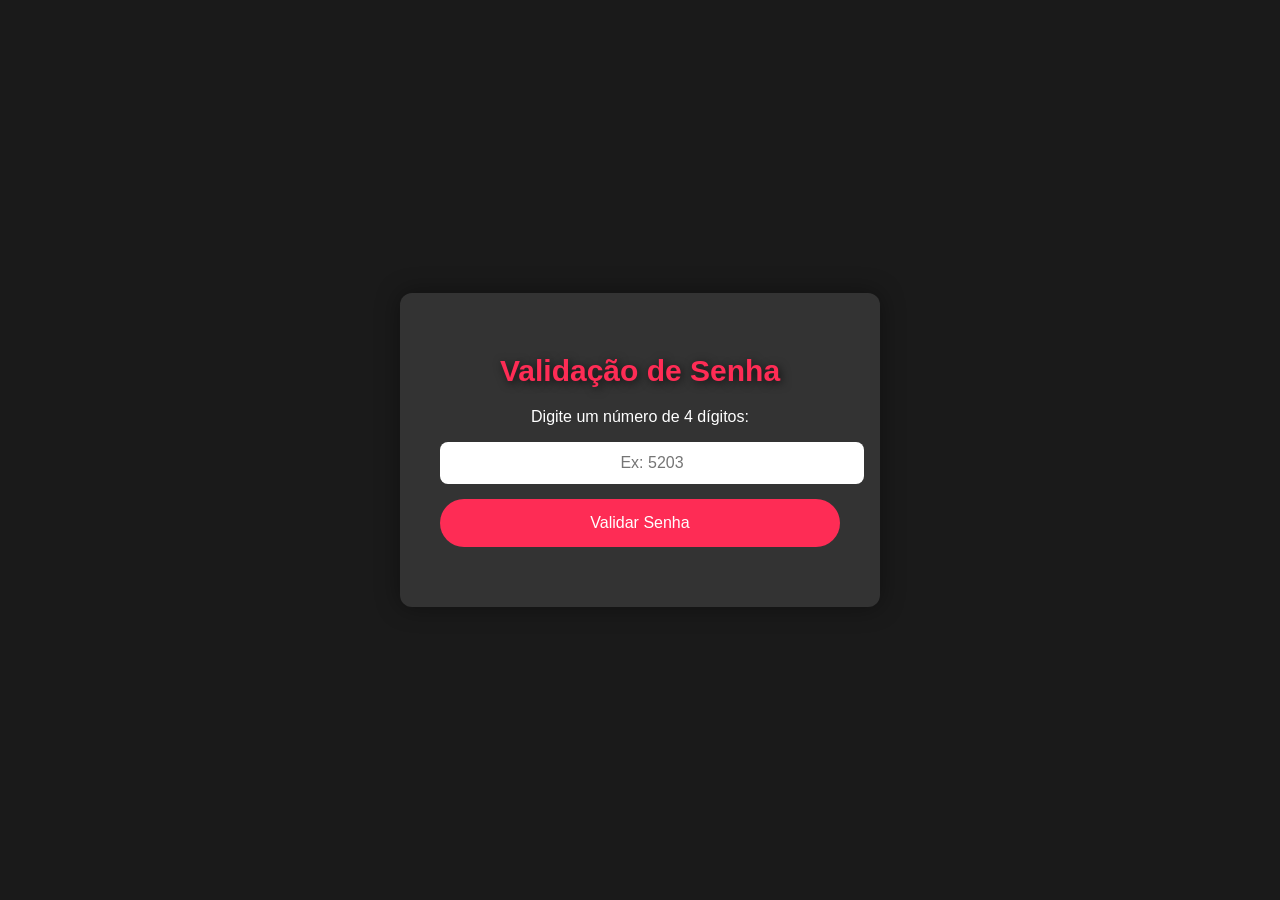
<file: src/main/java/First_Exercice.html>
<!DOCTYPE html>
<html lang="pt-BR">
<head>
    <meta charset="UTF-8">
    <title>Validação de Senha</title>
    <style>
        body {
            font-family: 'Roboto', sans-serif;
            background-color: #1a1a1a;
            color: #fff;
            display: flex;
            justify-content: center;
            align-items: center;
            height: 100vh;
            margin: 0;
        }

        .container {
            background-color: #333;
            padding: 40px;
            border-radius: 12px;
            box-shadow: 0 0 25px rgba(0, 0, 0, 0.4);
            text-align: center;
            max-width: 400px;
            width: 90%;
            transition: transform 0.3s ease;
        }

        .container:hover {
            transform: scale(1.05);
        }

        h1 {
            margin-bottom: 20px;
            font-size: 30px;
            font-weight: bold;
            color: #fe2c55;
            text-shadow: 2px 2px 10px rgba(0, 0, 0, 0.7);
        }

        input {
            padding: 12px;
            margin-bottom: 15px;
            width: 100%;
            font-size: 16px;
            border-radius: 8px;
            border: none;
            outline: none;
            text-align: center;
        }

        button {
            padding: 15px 30px;
            font-size: 16px;
            background-color: #fe2c55;
            color: white;
            border: none;
            border-radius: 50px;
            cursor: pointer;
            width: 100%;
            transition: background-color 0.3s, transform 0.3s;
        }

        button:hover {
            background-color: #f7245c;
            transform: scale(1.05);
        }

        #resultado, #quantidadeSenhas {
            margin-top: 20px;
            font-size: 18px;
            font-weight: bold;
        }

        #resultado {
            color: #00c6ff;
        }

        #quantidadeSenhas {
            color: #ffa500;
        }
    </style>
</head>

<body>

<div class="container">
    <h1>Validação de Senha</h1>
    <p>Digite um número de 4 dígitos:</p>

    <input type="text" id="senha" maxlength="4" placeholder="Ex: 5203">

    <button onclick="validarSenha()">Validar Senha</button>

    <p id="resultado"></p>
    <p id="quantidadeSenhas"></p>
</div>

<script>
    function validarSenha() {
        const senha = document.getElementById('senha').value;
        const resultado = document.getElementById('resultado');
        const quantidadeSenhas = document.getElementById('quantidadeSenhas');

        if (senha.length !== 4 || isNaN(senha)) {
            resultado.textContent = "Por favor, insira exatamente 4 números.";
            resultado.style.color = "#ff4d4d"; // vermelho
            quantidadeSenhas.textContent = "";
            return;
        }

        const digitos = senha.split('').map(Number);

        const todosDiferentes = new Set(digitos).size === 4;
        const soma = digitos.reduce((a, b) => a + b, 0);
        const terminaComZero = digitos[3] === 0;

        if (todosDiferentes && soma === 10 && terminaComZero) {
            resultado.textContent = "Senha válida!";
            resultado.style.color = "#00c6ff"; // azul claro

            // Agora sim calcular e mostrar quantas senhas possíveis existem
            let totalSenhas = 0;
            for (let d1 = 0; d1 <= 9; d1++) {
                for (let d2 = 0; d2 <= 9; d2++) {
                    for (let d3 = 0; d3 <= 9; d3++) {
                        for (let d4 = 0; d4 <= 9; d4++) {
                            const senhaArray = [d1, d2, d3, d4];
                            const setDigitos = new Set(senhaArray);
                            const somaAtual = d1 + d2 + d3 + d4;

                            if (setDigitos.size === 4 && somaAtual === 10 && d4 === 0) {
                                totalSenhas++;
                            }
                        }
                    }
                }
            }
            quantidadeSenhas.textContent = `Existem ${totalSenhas} senhas possíveis.`;
        } else {
            resultado.textContent = "Senha inválida! Verifique as regras.";
            resultado.style.color = "#ff4d4d"; // vermelho
            quantidadeSenhas.textContent = ""; // Não mostra quantidade de senhas
        }
    }
</script>

</body>
</html>
</file>
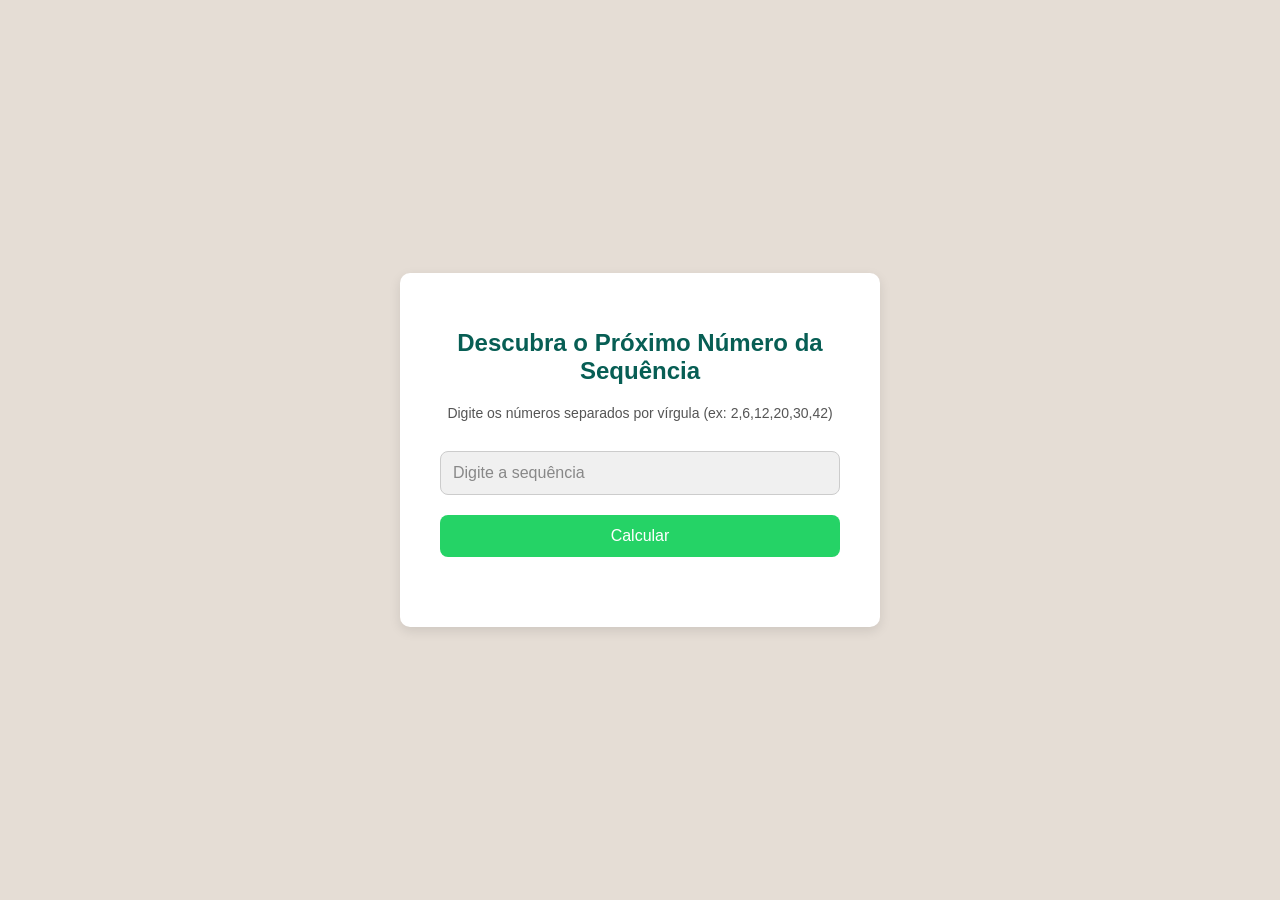
<file: src/main/java/Second_Exercice.html>
<!DOCTYPE html>
<html lang="pt-BR">
<head>
    <meta charset="UTF-8">
    <title>Encontrar Próximo Número</title>
    <style>
        body {
            font-family: 'Segoe UI', Tahoma, Geneva, Verdana, sans-serif;
            background: #e5ddd5;
            color: #333;
            margin: 0;
            display: flex;
            justify-content: center;
            align-items: center;
            height: 100vh;
        }

        .container {
            background-color: #fff;
            border-radius: 10px;
            box-shadow: 0 4px 12px rgba(0, 0, 0, 0.1);
            padding: 40px;
            width: 100%;
            max-width: 400px;
            text-align: center;
        }

        h1 {
            color: #075E54;
            margin-bottom: 20px;
            font-size: 24px;
            font-weight: 600;
        }

        p {
            font-size: 14px;
            color: #555;
            margin-bottom: 20px;
        }

        input, button {
            padding: 12px;
            margin: 10px 0;
            width: 100%;
            border: 1px solid #ccc;
            border-radius: 8px;
            box-sizing: border-box;
            font-size: 16px;
            background-color: #f0f0f0;
        }

        button {
            background-color: #25d366;
            color: #fff;
            border: none;
            cursor: pointer;
            transition: background-color 0.3s;
        }

        button:hover {
            background-color: #128C7E;
        }

        #resultado {
            margin-top: 20px;
            font-size: 18px;
            font-weight: bold;
            color: #00796b;
        }

        input::placeholder {
            color: #888;
        }

    </style>
</head>
<body>

<div class="container">
    <h1>Descubra o Próximo Número da Sequência</h1>

    <p>Digite os números separados por vírgula (ex: 2,6,12,20,30,42)</p>

    <input type="text" id="sequencia" placeholder="Digite a sequência">
    <br>
    <button onclick="calcularProximo()">Calcular</button>

    <div id="resultado"></div>
</div>

<script>
    function calcularProximo() {
        const input = document.getElementById('sequencia').value;
        const numeros = input.split(',').map(num => parseInt(num.trim()));

        if (numeros.includes(NaN)) {
            document.getElementById('resultado').innerText = "Entrada inválida!";
            return;
        }

        // Calcula as diferenças entre os números
        let diferencas = [];
        for (let i = 0; i < numeros.length - 1; i++) {
            diferencas.push(numeros[i + 1] - numeros[i]);
        }

        // Agora calcula as diferenças das diferenças
        let diferencas2 = [];
        for (let i = 0; i < diferencas.length - 1; i++) {
            diferencas2.push(diferencas[i + 1] - diferencas[i]);
        }

        // Se as segundas diferenças forem constantes, é uma sequência quadrática
        const incremento = diferencas2[0];

        // Calcula o próximo incremento da primeira diferença
        const proximaDiferenca = diferencas[diferencas.length - 1] + incremento;

        // O próximo número é o último + próxima diferença
        const proximoNumero = numeros[numeros.length - 1] + proximaDiferenca;

        document.getElementById('resultado').innerText = "O próximo número é: " + proximoNumero;
    }
</script>

</body>
</html>
</file>
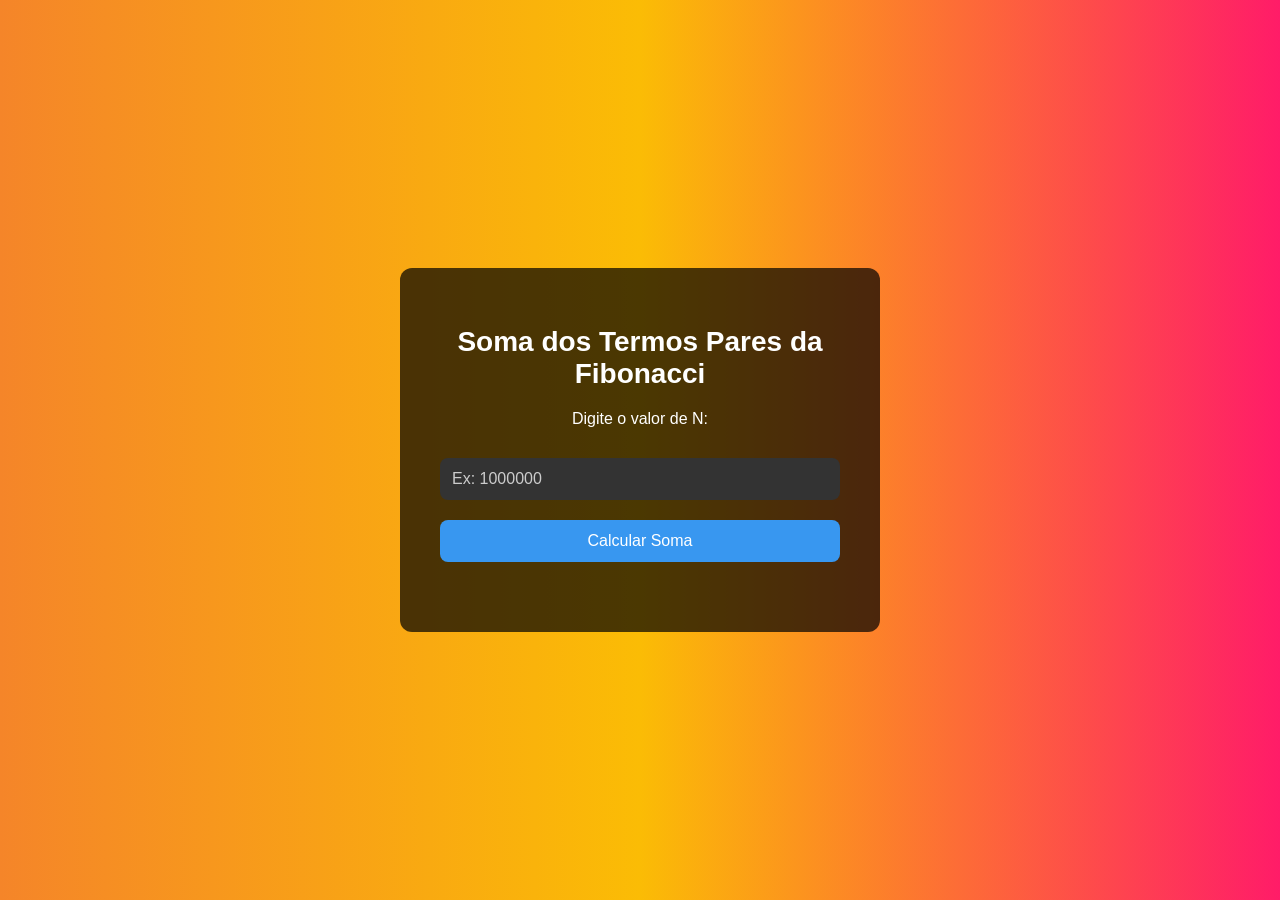
<file: src/main/java/Third_Exercice.html>
<!DOCTYPE html>
<html lang="pt-BR">
<head>
    <meta charset="UTF-8">
    <title>Soma de Termos Pares da Fibonacci</title>
    <style>
        body {
            font-family: 'Segoe UI', Tahoma, Geneva, Verdana, sans-serif;
            background: linear-gradient(to right, #f58529, #fbbc05, #ff1c68);
            color: #fff;
            display: flex;
            justify-content: center;
            align-items: center;
            height: 100vh;
            margin: 0;
        }

        .container {
            background-color: rgba(0, 0, 0, 0.7);
            border-radius: 12px;
            padding: 40px;
            width: 100%;
            max-width: 400px;
            text-align: center;
        }

        h1 {
            color: #fff;
            margin-bottom: 20px;
            font-size: 28px;
            font-weight: bold;
        }

        p {
            color: #fff;
            font-size: 16px;
            margin-bottom: 20px;
        }

        input, button {
            padding: 12px;
            margin: 10px 0;
            width: 100%;
            border: none;
            border-radius: 8px;
            box-sizing: border-box;
            font-size: 16px;
        }

        input {
            background-color: #333;
            color: #fff;
        }

        button {
            background-color: #3897f0;
            color: #fff;
            cursor: pointer;
            transition: background-color 0.3s;
        }

        button:hover {
            background-color: #0052cc;
        }

        #resultado {
            margin-top: 20px;
            font-size: 18px;
            font-weight: bold;
            color: #fff;
        }

        input::placeholder {
            color: #ccc;
        }

    </style>
</head>
<body>

<div class="container">
    <h1>Soma dos Termos Pares da Fibonacci</h1>

    <p>Digite o valor de N:</p>

    <input type="number" id="numero" placeholder="Ex: 1000000">
    <br>
    <button onclick="calcularSomaParesFibonacci()">Calcular Soma</button>

    <div id="resultado"></div>
</div>

<script>
    function calcularSomaParesFibonacci() {
        let n = BigInt(document.getElementById('numero').value);

        if (n < 0n) {
            document.getElementById('resultado').innerText = "Digite um número positivo!";
            return;
        }

        let soma = 0n;
        let a = 0n; // F(0) = 0
        let b = 2n; // Primeiro termo par F(3) = 2

        while (b <= n) {
            soma += b;
            let next = 4n * b + a; // fórmula eficiente para termos pares
            a = b;
            b = next;
        }

        document.getElementById('resultado').innerText = "Soma dos termos pares: " + soma.toString();
    }
</script>

</body>
</html>
</file>
